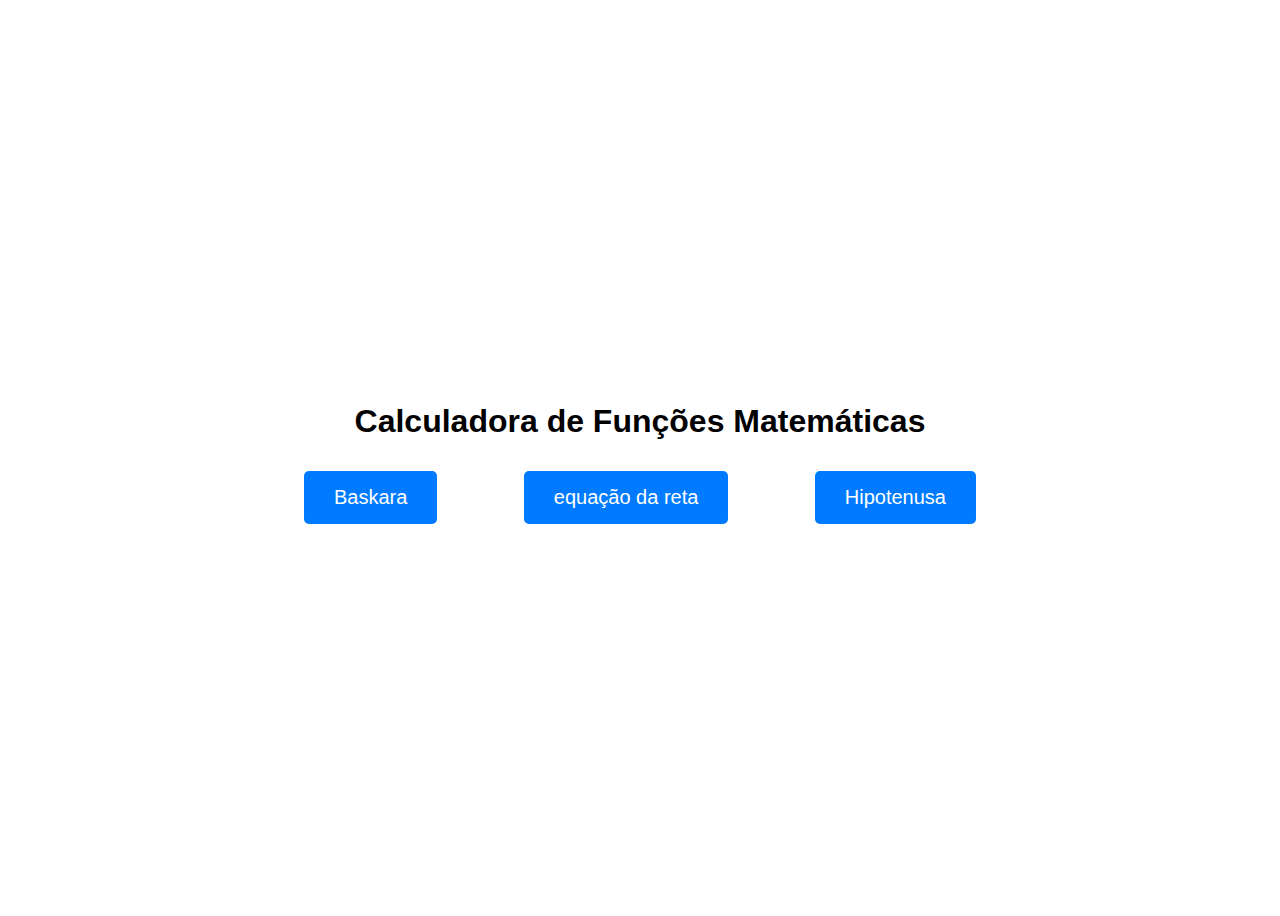
<file: index.html>
<!DOCTYPE html>
<html lang="pt-br">
  <head>
    <meta charset="UTF-8" />
    <meta name="viewport" content="width=device-width, initial-scale=1.0" />
    <title>Calculadora de Funções Matemáticas</title>
    <!-- Adicione seu CSS aqui -->
    <link rel="stylesheet" href="index.css" />
  </head>

  <body>
    <h1>Calculadora de Funções Matemáticas</h1>

    <div class="botao-container">
      <a href="baskara.html" class="botao">Baskara</a>
      <a href="equacao_reta.html" class="botao">equação da reta</a>
      <a href="hipotenusa.html" class="botao">Hipotenusa</a>
      
    </div>
  </body>
</html>
</file>
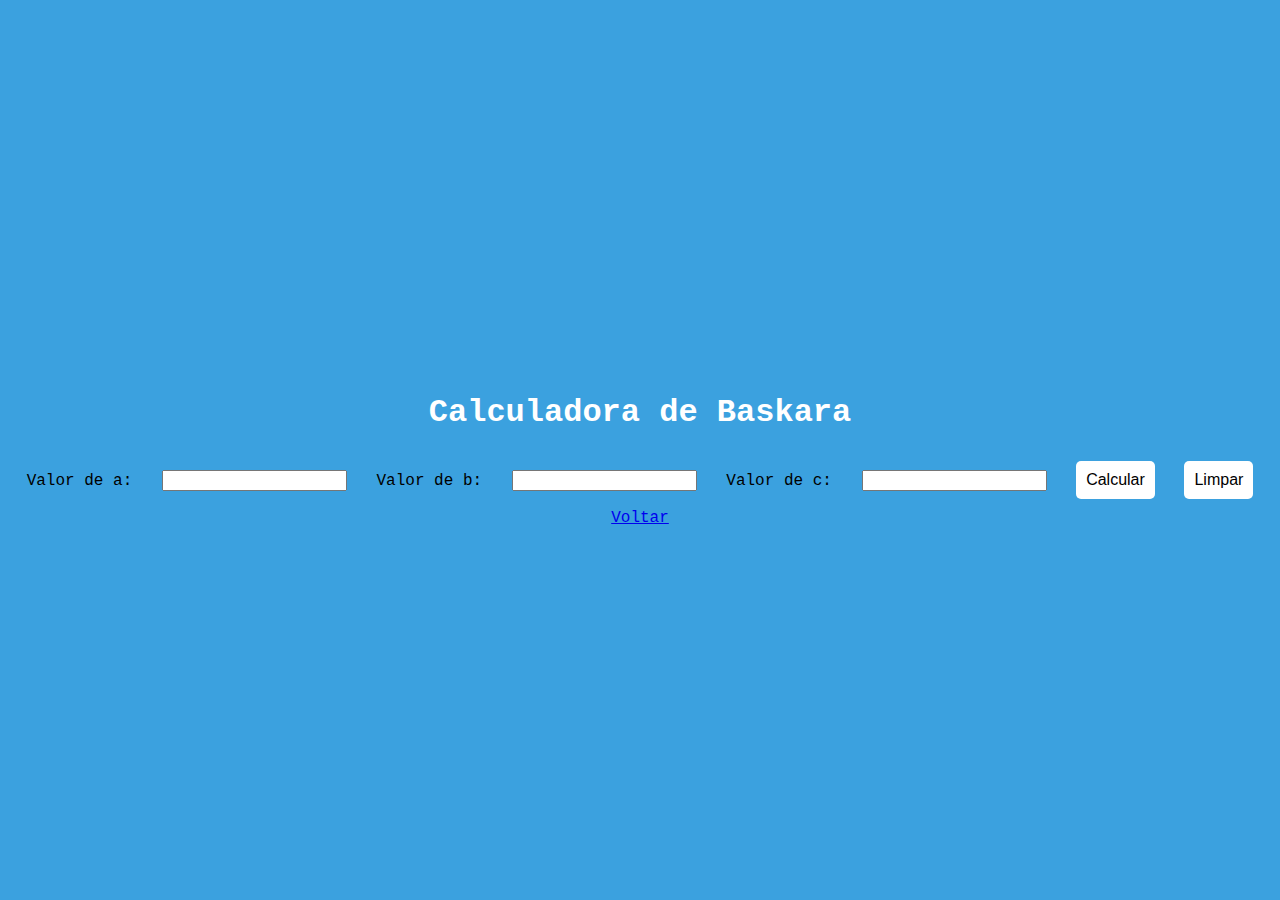
<file: baskara.html>
<!DOCTYPE html>
<html lang="pt-br">
  <head>
    <meta charset="UTF-8" />
    <meta name="viewport" content="width=device-width, initial-scale=1.0" />
    <title>Calculadora de Baskara</title>
    <!-- Adicione seu CSS aqui -->
    <link rel="stylesheet" href="baskara.css" />
  </head>

  <body>
    <h1>Calculadora de Baskara</h1>

    <div class="formulario">
      <label for="a">Valor de a:</label>
      <input type="number" id="a" />

      <label for="b">Valor de b:</label>
      <input type="number" id="b" />

      <label for="c">Valor de c:</label>
      <input type="number" id="c" />

      <button id="calcularBaskara">Calcular</button>
      <button id="limparBaskara">Limpar</button>

      <div id="resultadoBaskara"></div>
    </div>

    <a href="index.html" class="botao">Voltar</a>

    <!-- Adicione seu JavaScript aqui -->
    <script src="script.js"></script>
  </body>
</html>
</file>
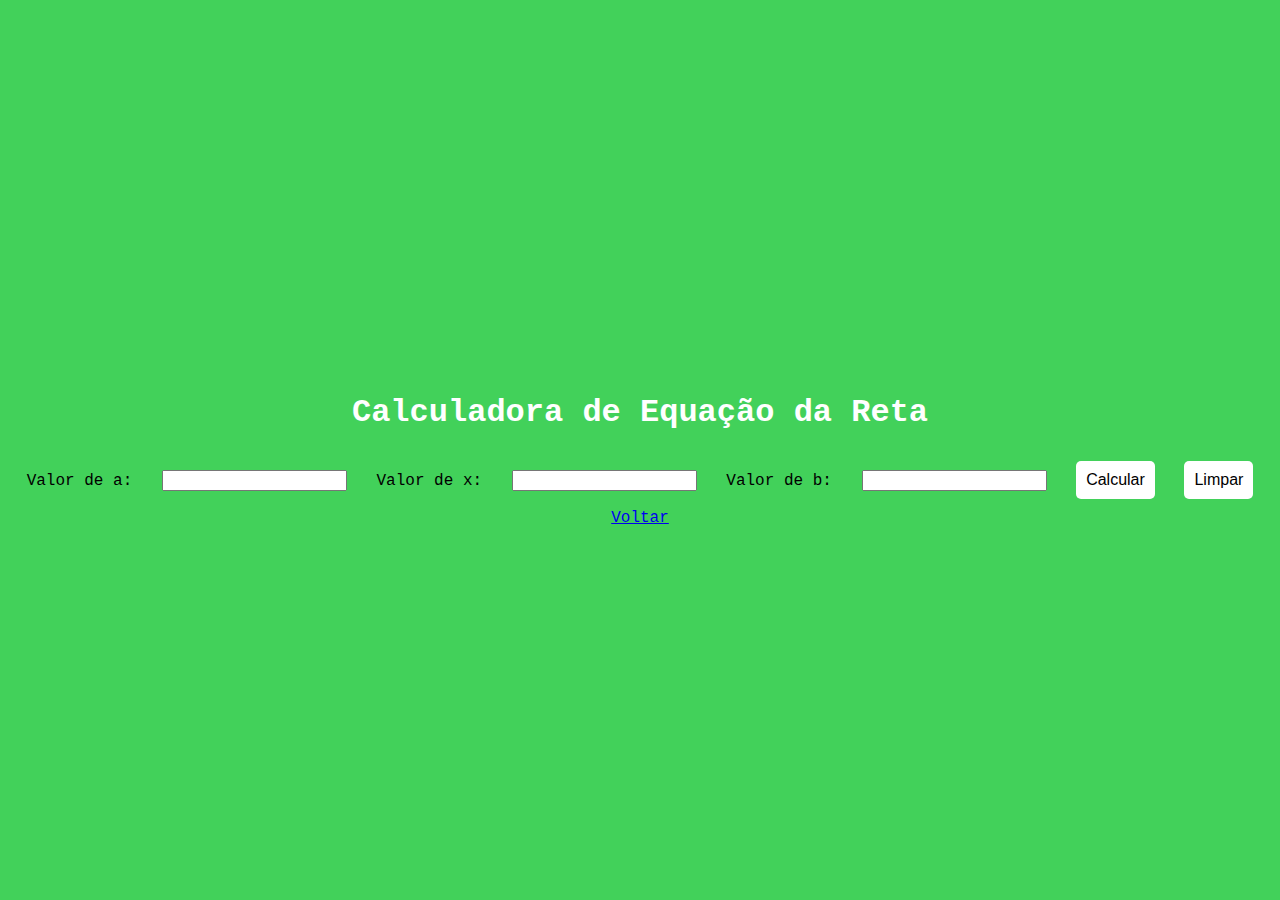
<file: equacao_reta.html>
<!DOCTYPE html>
<html lang="pt-br">
  <head>
    <meta charset="UTF-8" />
    <meta name="viewport" content="width=device-width, initial-scale=1.0" />
    <title>Calculadora de Equação da Reta</title>
    <!-- Adicione seu CSS aqui -->
    <link rel="stylesheet" href="equacao_reta.css" />
  </head>

  <body>
    <h1>Calculadora de Equação da Reta</h1>

    <div class="formulario">
      <label for="a">Valor de a:</label>
      <input type="number" id="a" />

      <label for="x">Valor de x:</label>
      <input type="number" id="x" />

      <label for="b">Valor de b:</label>
      <input type="number" id="b" />

      <button id="calcularEquacaoReta">Calcular</button>
      <button id="limpar">Limpar</button>

      <div id="resultadoEquacaoReta"></div>
    </div>

    <a href="index.html" class="botao">Voltar</a>

    <!-- Adicione seu JavaScript aqui -->
    <script src="script.js"></script>
  </body>
</html>
</file>
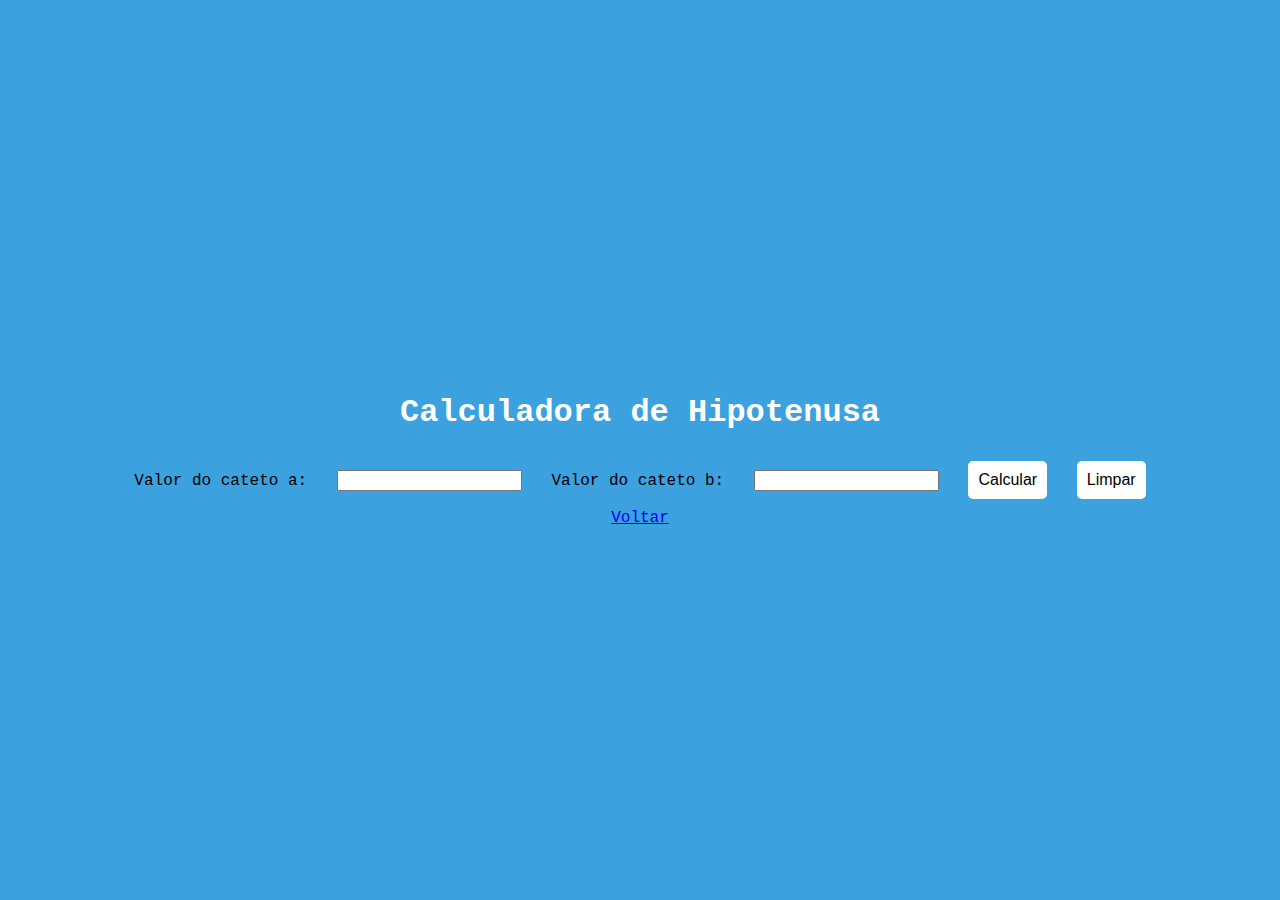
<file: hipotenusa.html>
<!DOCTYPE html>
<html lang="pt-br">
  <head>
    <meta charset="UTF-8" />
    <meta name="viewport" content="width=device-width, initial-scale=1.0" />
    <title>Calculadora de Hipotenusa</title>
    <!-- Adicione seu CSS aqui -->
    <link rel="stylesheet" href="hipotenusa.css" />
  </head>

  <body>
    <h1>Calculadora de Hipotenusa</h1>

    <div class="formulario">
      <label for="a">Valor do cateto a:</label>
      <input type="number" id="a" />

      <label for="b">Valor do cateto b:</label>
      <input type="number" id="b" />

      <button id="calcular">Calcular</button>
      <button id="limpar">Limpar</button>

      <div id="resultado"></div>
    </div>

    <a href="index.html" class="botao">Voltar</a>

    <!-- Adicione seu JavaScript aqui -->
    <script src="script.js"></script>
  </body>
</html>
</file>
<file: index.css>
body {
  font-family: Arial, sans-serif;
  display: flex;
  flex-direction: column;
  justify-content: center;
  align-items: center;
  height: 100vh;
}

.botao-container {
  display: flex;
  flex-wrap: wrap;
  justify-content: space-around;
  align-items: center;
  width: 60%;
}

.botao {
  display: inline-block;
  background-color: #007bff;
  color: white;
  padding: 15px 30px;
  margin: 10px;
  text-decoration: none;
  font-size: 20px;
  border-radius: 5px;
  text-align: center;
}

.botao:hover {
  background-color: #0056b3;
}
</file>
<file: baskara.css>
body {
  font-family: "Courier New", Courier, monospace;
  background-color: #3BA1DF;
  display: flex;
  flex-direction: column;
  align-items: center;
  justify-content: center;
  height: 100vh;
  margin: 0;
  padding: 0;
  box-sizing: border-box;
}

h1 {
  color: white;
  margin-bottom: 20px;
}

label,
input,
button {
  margin: 10px;
}

button {
  padding: 10px;
  background-color: white;
  border: none;
  border-radius: 5px;
  cursor: pointer;
  font-size: 16px;
}

button:hover {
  background-color: #b3b3b3;
}

p {
  color: white;
  font-size: 20px;
  font-weight: bold;
}
</file>
<file: equacao_reta.css>
body {
  font-family: "Courier New", Courier, monospace;
  background-color: #42d15a;
  display: flex;
  flex-direction: column;
  align-items: center;
  justify-content: center;
  height: 100vh;
  margin: 0;
  padding: 0;
  box-sizing: border-box;
}

h1 {
  color: white;
  margin-bottom: 20px;
}

label, input, button {
  margin: 10px;
}

button {
  padding: 10px;
  background-color: white;
  border: none;
  border-radius: 5px;
  cursor: pointer;
  font-size: 16px;
}

button:hover {
  background-color: #b3b3b3;
}

p {
  color: white;
  font-size: 20px;
  font-weight: bold;
}
</file>
<file: hipotenusa.css>
body {
  font-family: "Courier New", Courier, monospace;
  background-color: #3BA1DF;
  display: flex;
  flex-direction: column;
  align-items: center;
  justify-content: center;
  height: 100vh;
  margin: 0;
  padding: 0;
  box-sizing: border-box;
}

h1 {
  color: white;
  margin-bottom: 20px;
}

label,
input,
button {
  margin: 10px;
}

button {
  padding: 10px;
  background-color: white;
  border: none;
  border-radius: 5px;
  cursor: pointer;
  font-size: 16px;
}

button:hover {
  background-color: #b3b3b3;
}

p {
  color: white;
  font-size: 20px;
  font-weight: bold;
}
</file>
